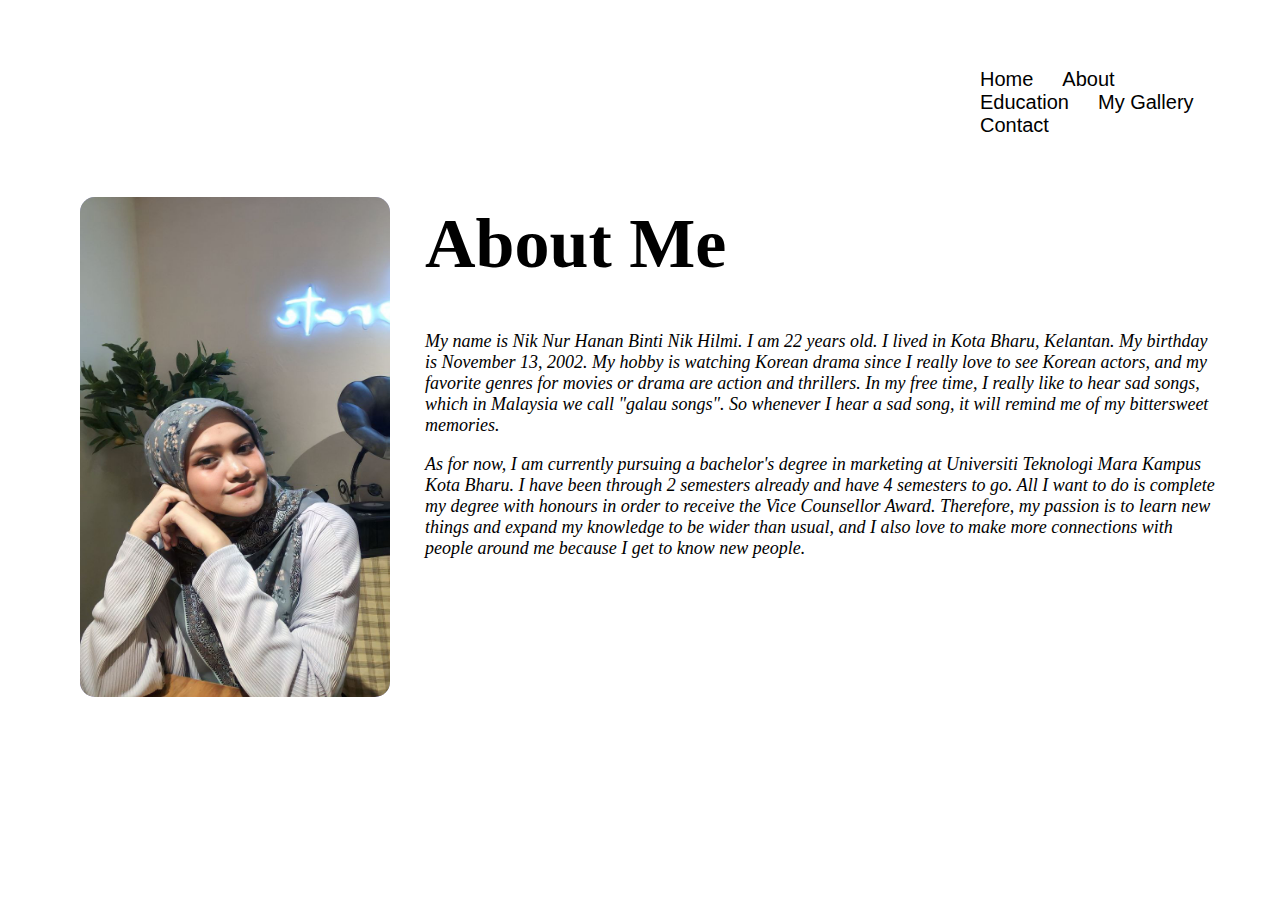
<file: about.html>
<html>
    <head>
        <title>About Me</title>
        <link rel="stylesheet" href="css/style.css">
    </head>
    <style>
    .container{
        display: flex;
        align-items: center;
        justify-content: center;
    }

img{
    width: 310px;
    height: 500px;
    border-radius: 15px;
  
}

body{
    background-color: rgb(255, 255, 255);
    color: rgb(0, 0, 0);
}
.text{
    font-size: 18px;
    padding-left: 20px;
    padding-bottom: 200px;
    font-family:'Times New Roman', Times, serif
}

.sub-title{
    padding-top: 20px;
}

img{
    transition: transform .5s;
    
    margin-block-start:0 ;
    background-color: rgb(173, 173, 237);
    border-radius: 15px;
    
}

img:hover{
    transform:scale(1.1);
}
    </style>
    <body>
        <div class="menu">
            <a href="index.html">Home</a>
            <a href="about.html">About</a>
            <a href="academic.html">Education</a>
            <a href="gallery.html">My Gallery</a>
            <a href="contact.html">Contact</a>
        </div>
    
        <div class="container">
            <div class="image">
                <img src="Images/photo-7.jpg" width="250px">
        </div>
        <div class ="text">
            <h1 class="sub-title">About Me</h1>
            <i>My name is Nik Nur Hanan Binti Nik Hilmi. I am 22 years old. I lived in Kota Bharu, Kelantan. My birthday is  November 13, 2002.
            My hobby is watching Korean drama since I really love to see Korean actors, and my favorite genres for movies or 
            drama are action and thrillers. In my free time, I really like to hear sad songs, which in Malaysia we call "galau songs".
            So whenever I hear a sad song, it will remind me of my bittersweet memories.
            
            <p><i> As for now, I am currently pursuing a bachelor's degree in marketing at Universiti Teknologi Mara Kampus Kota Bharu. I have been through 
            2 semesters already and have 4 semesters to go. All I want to do is complete my degree with honours in order to receive the Vice Counsellor Award. 
            Therefore, my passion is to learn new things and expand my knowledge to be wider than usual, and I also love to make more connections 
            with people around me because I get to know new people.
        </i></p>


        </div>





















    </body>
</html>
</file>
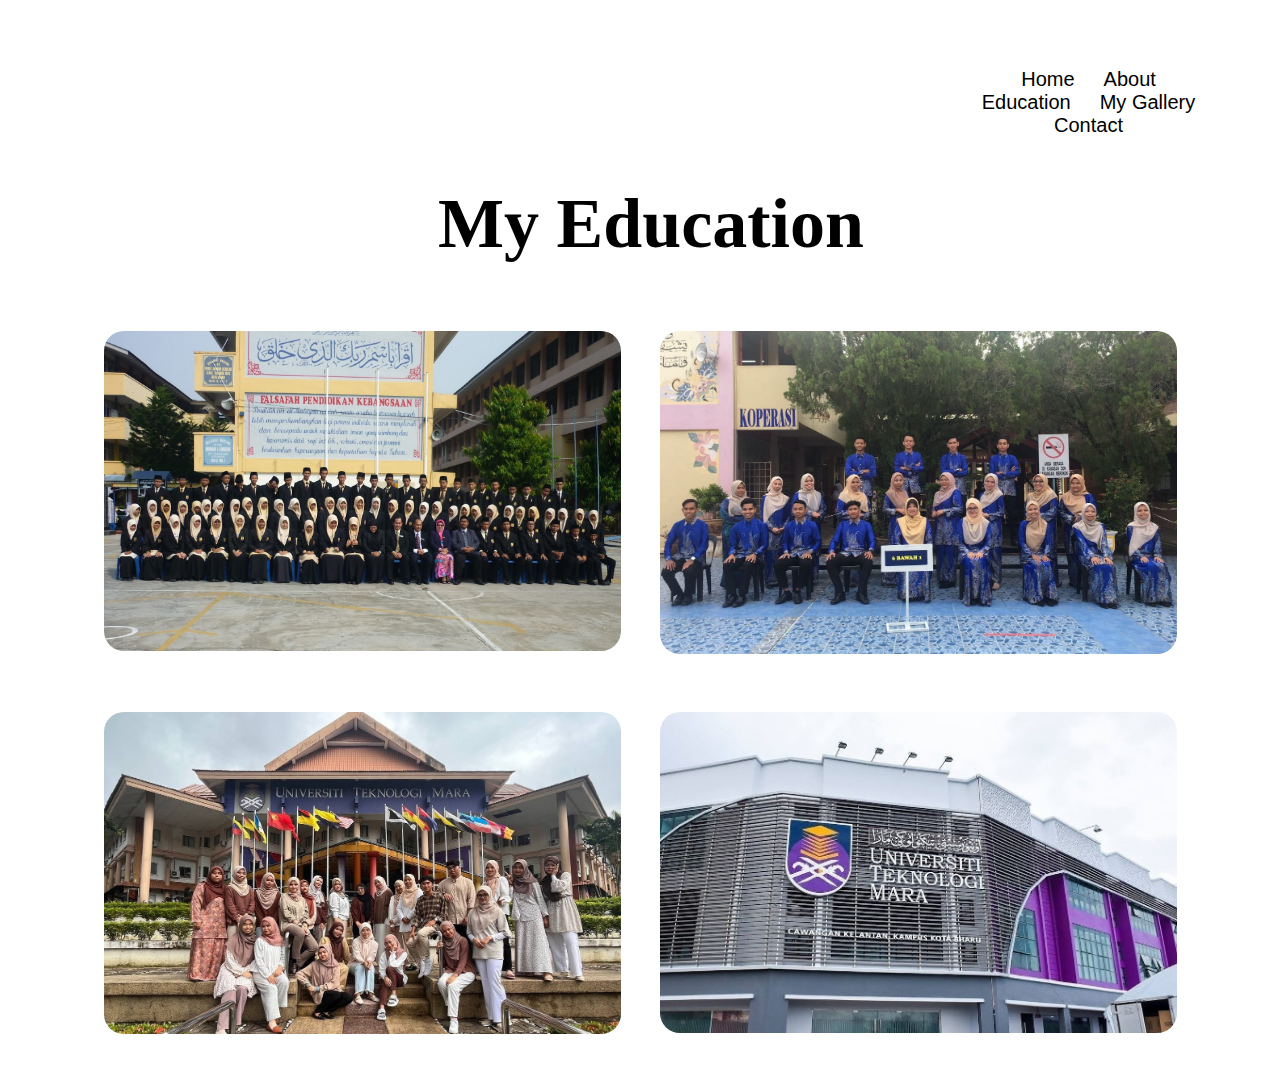
<file: academic.html>
<html>
    <head>
        <title>My Education</title>
        <link rel="stylesheet" href="css/style.css">
    </head>
    

    <style>

body{
    background-color: rgb(255, 255, 255);
    color: rgb(0, 0, 0);
    text-align: center;
    
}
.container {
    position: relative;
    width: 48.7%;
    float:left;
    border-radius: 20px;
}

.image {
    opacity: 1;
    display: block;
    width: 93%;
    height: auto;
    transition: .5s ease;
    backface-visibility:initial;
    border-radius: 20px;
    margin-left: auto;
    margin-left: auto;

  
}

.middle {
    transition: .5s ease;
    opacity: 0;
    position:absolute;
    top: 50%;
    left: 52%;
    transform: translate(-50%, -50%);
    -ms-transform: translate(-50%, -50%);
    text-align: center;
    
    
}

.container:hover .image {
    opacity: 0.3;
}

.container:hover .middle {
    opacity: 1;
}

.text {
    background-color: #4CAF50;
    color: white;
    font-size: 16px;
    padding: 16px 30px;

}

</style>

<body>
  <div class="menu">
    <a href="index.html">Home</a>
    <a href="about.html">About</a>
    <a href="academic.html">Education</a>
    <a href="gallery.html">My Gallery</a>
    <a href="contact.html">Contact</a>
</div>

<h1>My Education</h1>

<div class="container">
  <img src="Images/smk-tanjong-mas.JPG" alt="Secondary School" class="image"> <br>
  <div class="middle">
    <div class="text">SMK Tanjong Mas <br> 2015-2019 <br> SPM</div>
  </div>
</div>


<div class="container">
  <img src="Images/smk-kota-bharu.jpg" alt="kb" class="image"> <br>
  <div class="middle">
    <div class="text">SMK Kota Bharu <br> 2020-2021 <br> STPM</div>
  </div>
</div>



<div class="container">
    <img src="Images/machang.jpg" alt="machang" class="image"> <br>
    <div class="middle">
      <div class="text">UiTM Kampus Machang <br> 2022-2023 <br> Degree </div>
    </div>
  </div>


  
<div class="container">
  <img src="Images/uitm.jpg" alt="kb" class="image"> <br>
  <div class="middle">
    <div class="text">UiTM Kampus Kota Bharu <br> 2023-Now <br> Degree </div>
  </div>
</div>
   























    </body>
</html>
</file>
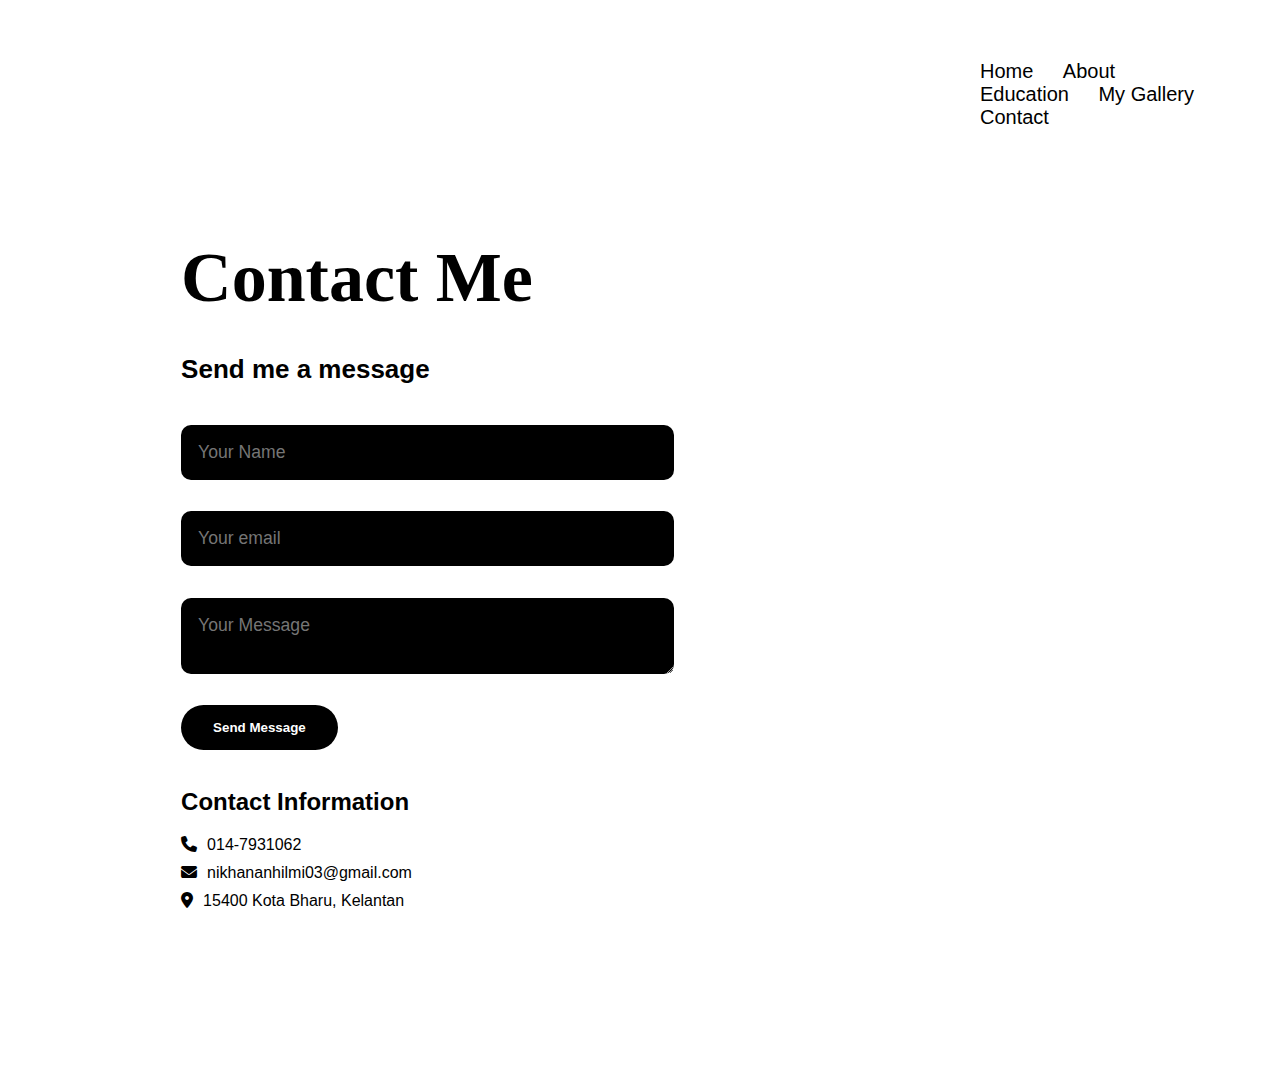
<file: contact.html>
<html>
    <head>
        <meta charset="utf-8">
        <meta name="viewport" content="width=device-width, initial-scale=1.0">
        <link rel="stylesheet" type="text/css" href="https://cdnjs.cloudflare.com/ajax/libs/font-awesome/6.5.1/css/all.min.css">
        <title>Contact Me</title>
        <link rel="stylesheet" type="text/css" href="css/style.css">
    </head>
    <body>
        <div class="menu">
            <a href="index.html">Home</a>
            <a href="about.html">About</a>
            <a href="academic.html">Education</a>
            <a href="gallery.html">My Gallery</a>
            <a href="contact.html">Contact</a>
        </div>
        <section class="contact">
            <div class="container">
              <h1>Contact Me</h1>
              <br>
              <br>
              <div class="contact-wrapper">
                <h3>Send me a message</h3>
                <form>
                    <div class="form-group">
                        <input type="text" name="name" placeholder="Your Name">
                    </div>
                    <div class="form-group">
                        <input type="email" name="email" placeholder="Your email">
                    </div>
                    <div class="form-group">
                       <textarea name="message" placeholder="Your Message"></textarea>
                    </div>
                    <button type="submit"> Send Message</button>  
                </form>
                <br> 
                    </div>
                    
                
                    <div class="contact-info">
                        <h3>Contact Information</h3>
                        
                        
                        <p><i class="fas fa-phone"></i>014-7931062</p>
                        <p><i class="fas fa-envelope"></i>nikhananhilmi03@gmail.com</p>
                        <p><i class="fas fa-map-marker-alt"></i>15400 Kota Bharu, Kelantan
                    </div>
                </div>
              
            <p><iframe src="https://www.google.com/maps/embed?pb=!1m18!1m12!1m3!1d3967.1147935562676!2d102.23088419999999!3d6.1152454!2m3!1f0!2f0!3f0!3m2!1i1024!2i768!4f13.1!3m3!1m2!1s0x31b6afc3ed4c95fd%3A0x101640f19756f575!2sUiTM%20Cawangan%20Kelantan%20Kampus%20Kota%20Bharu!5e0!3m2!1sen!2smy!4v1705073499629!5m2!1sen!2smy" width="500" height="480" style="border:0;" allowfullscreen="" loading="lazy" referrerpolicy="no-referrer-when-downgrade"></iframe></p>
            

    

        </section>

<style>
.a{
    padding-left: 20px;
    padding-block-start: 20px;
}


*{
    margin: 0px;
    padding: 0px;
    box-sizing: border-box;
    font-family: 'Poppins', sans-serif;
}

/* IMAGES */ 
.contact{
    height: 100%;
    width: 100%;
    min-height: 100vh;
    display: grid;
    grid-template-columns: repeat(2,2fr);
    align-items: center;
    gap: 6rem;
}
section{
    padding: 40px 15%;
}
.contact{
    min-height: 100vh;
    background-color: #ffffff;
    padding: 50px;
    text-align: center;
}
.container{
    max-width: 800px;
    margin: 0 auto;
}
.container h2{
    font-size: 36px;
    margin-bottom: 40px;
    color: #000000;
}
.contact-wrapper{
    display: -ms-inline-grid;
    grid-template-columns: repeat(2, 1fr);
    column-gap: 30px;
    text-align: left;
}
.contact-wrapper h3{
    font-size: 26px;
    margin-bottom: 40px;
    color: rgb(0, 0, 0);
    text-align: left;
}
.contact-form{
    text-align: left;
}
.contact-form h3{
    font-size: 24px;
    margin-bottom: 20px;
    color: rgb(143, 79, 79);
    text-align: left;
}
.form-group{
    margin-bottom: 20px;
    text-align: left;
}
input,textarea{
    width: 140%;
    padding: 17px;
    border: none;
    outline: none;
    background: rgb(0, 0, 0);
    color: #191919;
    font-size: 1.1rem;
    margin-bottom: 0.7rem;
    border-radius: 10px;
}
input:focus,
textarea:focus{
    outline: none;
    box-shadow: 0 0 8px #937878;
    text-align: right;

}
button{
    display: inline-block;
    padding: 12px 24px;
    background-color: #9f5252;
    color: #9e5151;
    border: none;
    cursor: pointer;
    transition: 0.3s ease;
    text-align: right;
    margin-bottom: 20px;
}
button:hover{
    background-color: rgb(145, 95, 95);
    text-align: right;
}
button{
                            background: #000000;
                            color: rgb(255, 255, 255);
                            text-decoration: none;
                            border: 2px solid transparent;
                            font-weight: bold;
                            padding: 13px 30px;
                            border-radius: 30px;
                            transition: .4s;
                        }
                        button a{
                            color: rgb(153, 84, 84);
                            text-decoration: none;
                        }

                        button:hover{
                            background: transparent;
                            border: 2px solid #6e3333;
                            cursor: pointer;
                        }

.contact-info{
    text-align: left;
}
.contact-info h3{
    font-size: 24px;
    margin-bottom: 20px;
    color: rgb(0, 0, 0);
    text-align: left;
}
.contact-info p{
    margin-bottom: 10px;
    color: #000000;
    text-align: left;
}
.contact-info i{
    color: #000000;
    margin-right: 10px;
    text-align: left;
}
.contact-form form{
    position: relative;
}
.contact-form form input,
form textarea{
    width: 140%;
    padding: 17px;
    border: none;
    outline: none;
    background: rgb(0, 0, 0);
    color: #191919;
    font-size: 1.1rem;
    margin-bottom: 0.7rem;
    border-radius: 10px;
}
.contact-form textarea{
    resize: none;
    height: 200px;

}

h1{
    font-family:'Times New Roman', Times, serif ;
}
</style>
    </body>
</html>
</file>
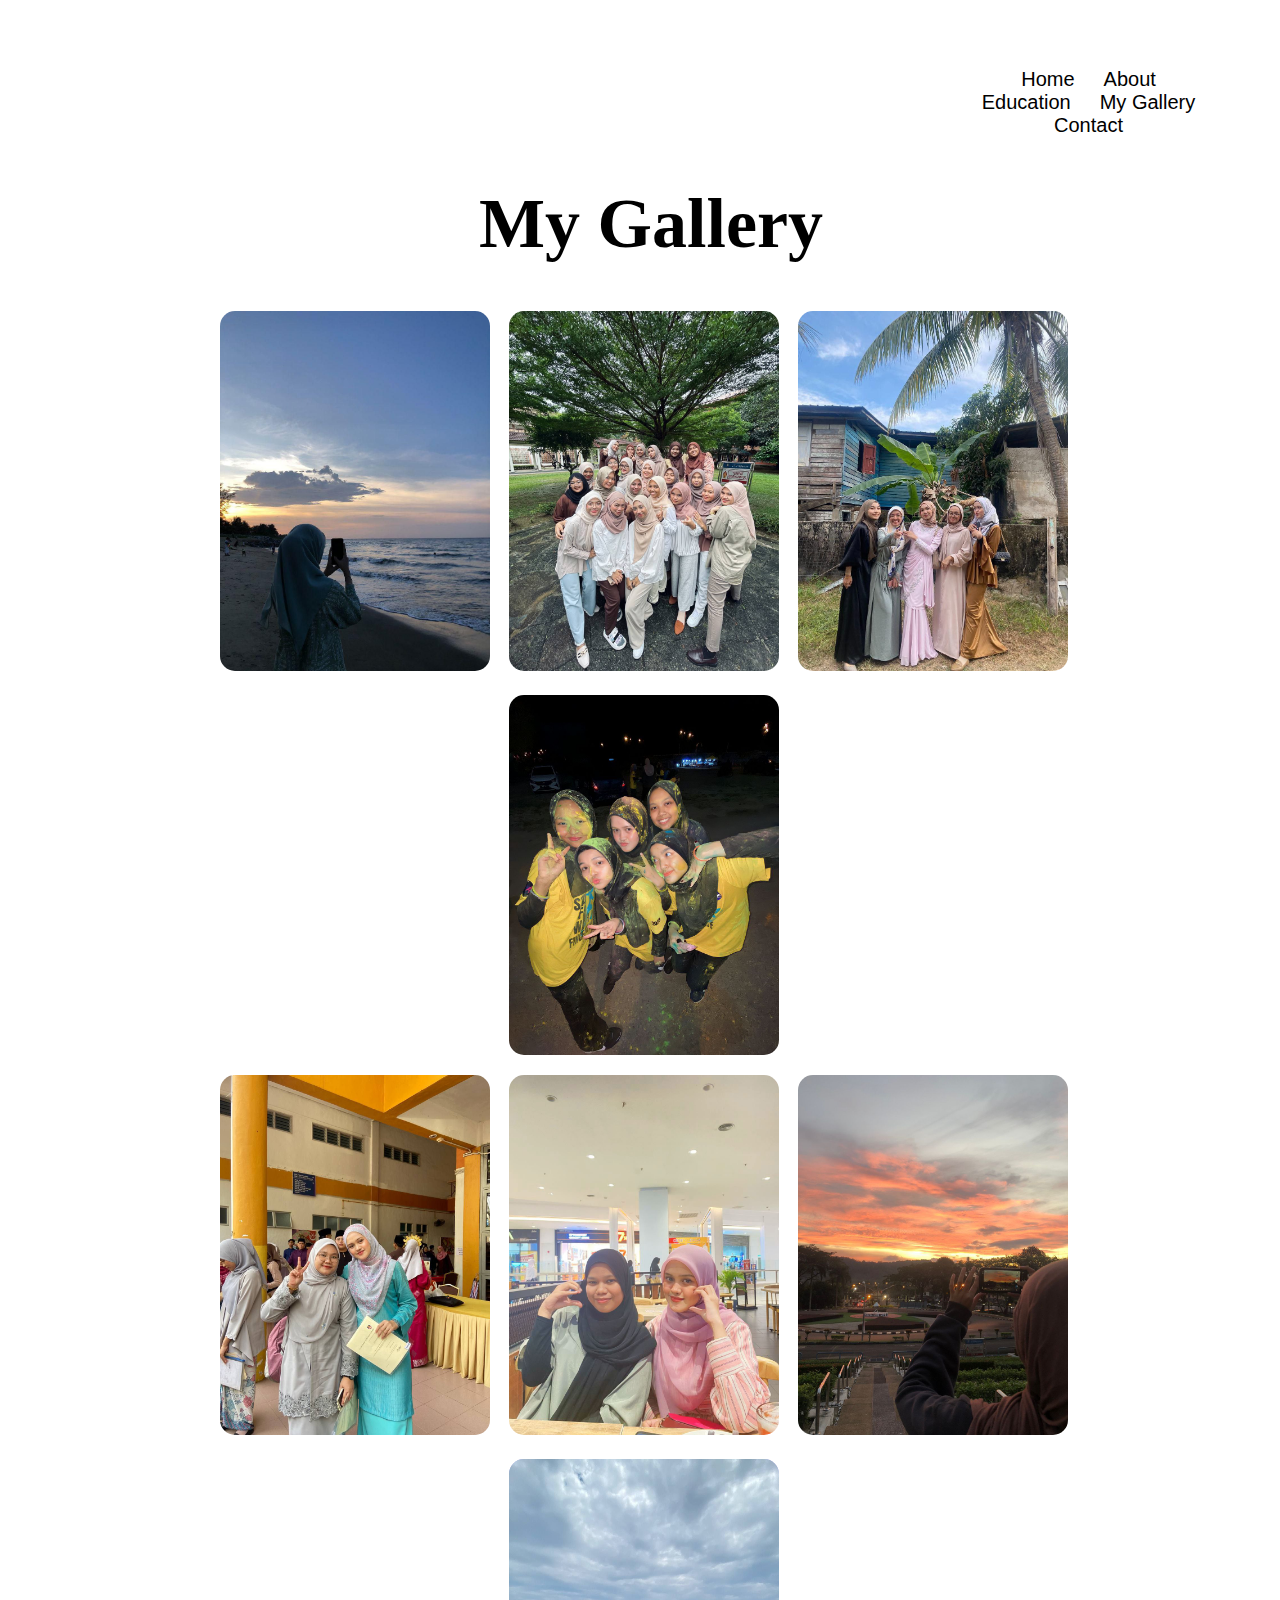
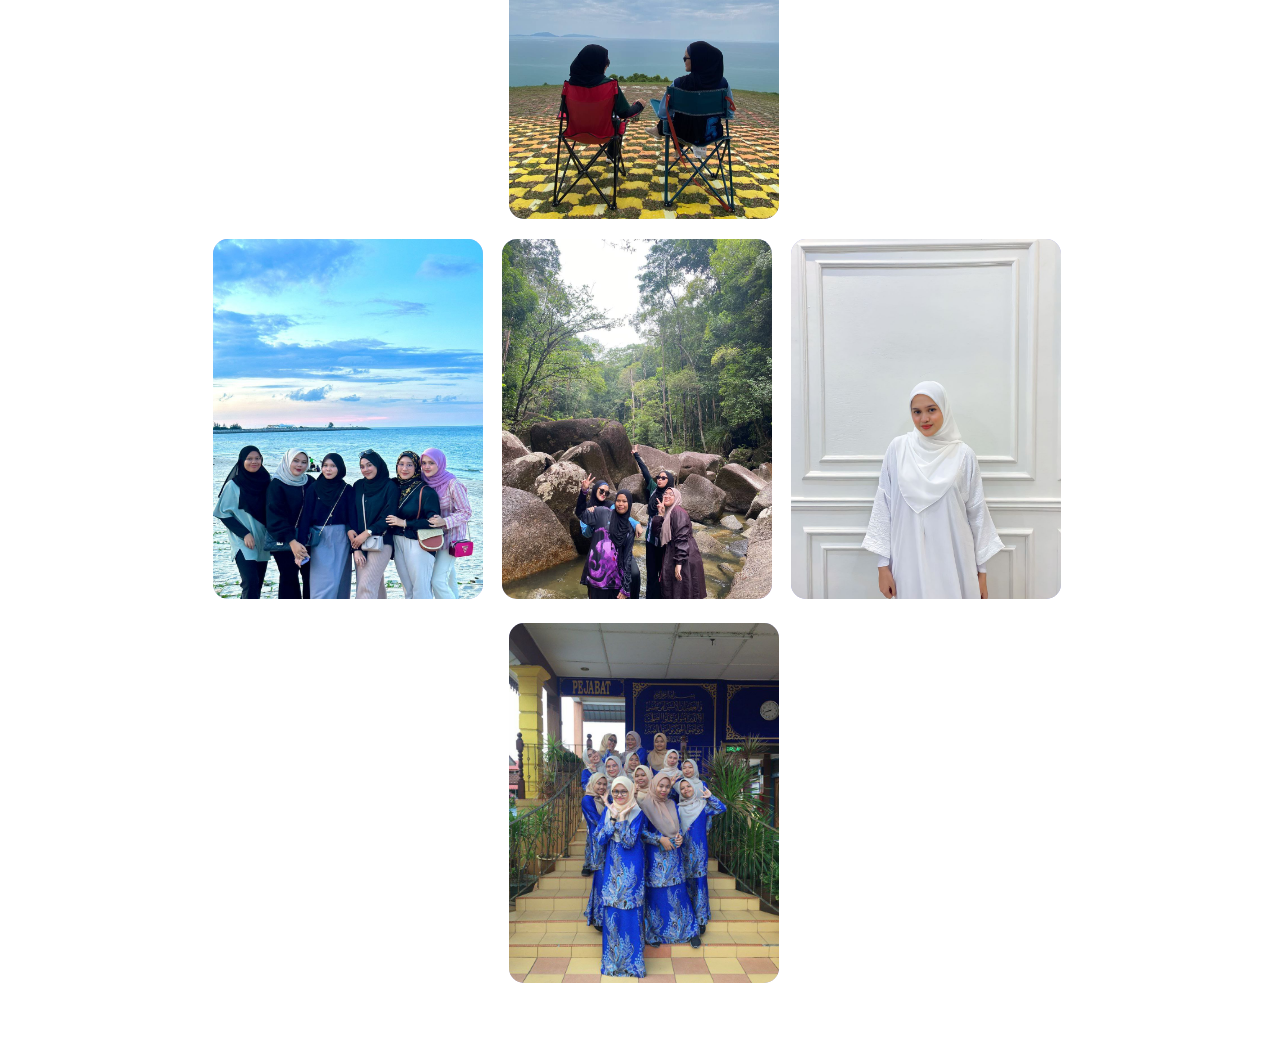
<file: gallery.html>
<html>
    <head>
        <title>My Gallery</title>
        <link rel="stylesheet" href="css/style.css">
    </head>
        <style>
            body{
                background-color: rgb(255, 255, 255);
                color: rgb(255, 255, 255);
                text-align: center;
            }
            .div-img{
    justify-content: center;
    align-items: center;
    display:flex;
    padding-top:20%;
}
img{
    transition: transform .5s;
    
    margin-block-start:0 ;
    background-color: rgb(173, 173, 237);
    border-radius: 15px;
    
}

img:hover{
    transform:scale(1.1);
}
        </style>
    <body>

        <div class="menu">
            <a href="index.html">Home</a>
            <a href="about.html">About</a>
            <a href="academic.html">Education</a>
            <a href="gallery.html">My Gallery</a>
            <a href="contact.html">Contact</a>
        </div>
    
        <h1> My Gallery</h1>




<div class="div-images">
   <img src="Images/photo-11.jpg" width=270px> 
   <img src="Images/photo-10.jpg"width=270px>
    <img src="Images/photo-9.jpg"width=270px>
 <img src="Images/photo-8.jpg"width=270px>
 <br>

 
 
   <img src="Images/photo-13.jpg"width=270px>
   <img src="Images/photo-6.jpg"width=270px>
   <img src="Images/photo-5.jpg"width=270px>
     <img src="Images/photo-4.jpg"width=270px>
     <br>
   
    <img src="Images/photo-1.jpg"width=270px height="360px">
    <img src="Images/photo-12.jpg"width=270px>
<img src="Images/photo-2.jpg"width=270px>
 ><img src="Images/photo-15.jpg"width=270px>
</div>




























    </body>
</html>
</file>
<file: css/style.css>
.menu 
    {
        background-color: transparent;
        padding-left: 900px;
        padding-top: 10px;
    }

 body
    {
      margin-left: 30px;
      padding: 50px
      
    }

 a
    {
        color:rgb(0, 0, 0);
        text-decoration:none;
        margin-right: 25px;
        font-family:'Gill Sans', 'Gill Sans MT', Calibri, 'Trebuchet MS', sans-serif;
        font-size: 20;
        
    }

a:hover
    {
        color:rgb(196, 64, 52)
    }

img
    {
    border-radius: 13px;
    margin-right: 15px;
    margin-bottom: 20px;
    margin-top: 20px;
   
    }




h1
    {
        font-size: 70px;
        color: rgb(0, 0, 0);
    }
.container
{
    display: inline;
    align-items: center;
    grid-template-columns: 1fr 1fr 1fr;
    column-gap:normal;
}

.text{
    font-size: 20px;
    padding-left: 20px;
}
</file>
